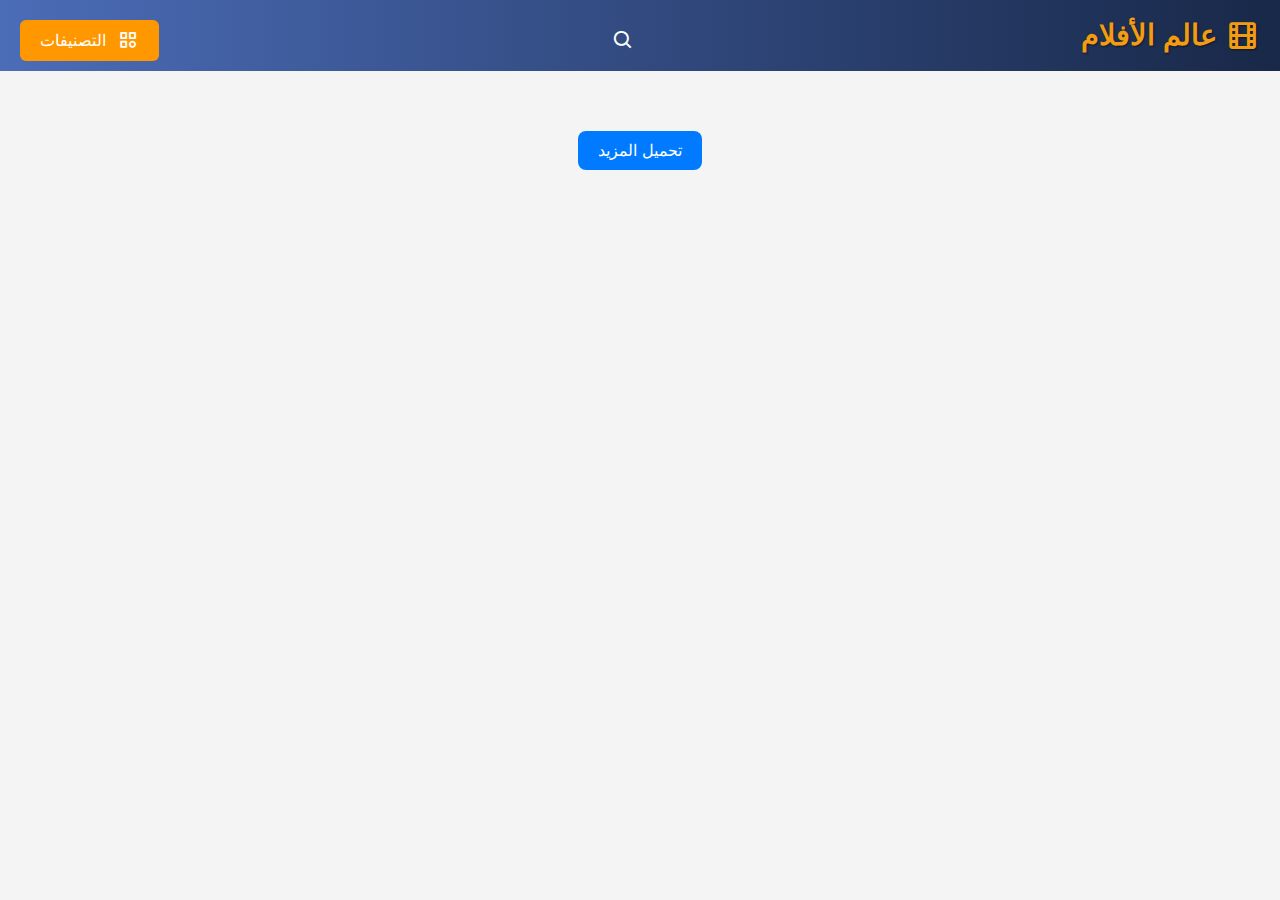
<file: index.html>
<!DOCTYPE html>
<html lang="ar" dir="rtl">
<head>
  <meta charset="UTF-8" />
  <meta name="viewport" content="width=device-width, initial-scale=1.0"/>
  <title>أفلام TMDB</title>
  <link rel="stylesheet" href="style.css" />
  <link
  rel="stylesheet"
  href="https://cdnjs.cloudflare.com/ajax/libs/font-awesome/6.5.0/css/all.min.css"
  integrity="sha512-RXf+QSDCUQs6WY2qU5WBzN66E65HyY9GpX57xGkcVAGYB1vKk9+69bYQZJgFkG5meEcCz0gHnSTrkkZyiHYwDA=="
  crossorigin="anonymous"
  referrerpolicy="no-referrer"
/>
<link href='https://unpkg.com/boxicons@2.1.4/css/boxicons.min.css' rel='stylesheet'>



</head>
<body>
  <header>
  <a href="index.html"><h1><i class='bx bx-film'></i> عالم الأفلام</h1></a>


  
  
  <div class="search-container">
    <button id="search-icon"><i class='bx bx-search'></i></button>



    <input type="text" id="search-input" placeholder="ابحث عن فيلم..." />
  </div>

  <div class="category-toggle">
    <button id="toggle-genres"><i class='bx bx-category'></i> التصنيفات</button>


    <nav id="genres-nav" class="hidden"></nav>
  </div>
</header>

  <div id="movies-container" class="movies-grid"></div>
  <button id="load-more">تحميل المزيد</button>

  <script src="script.js"></script>
</body>
</html>
</file>
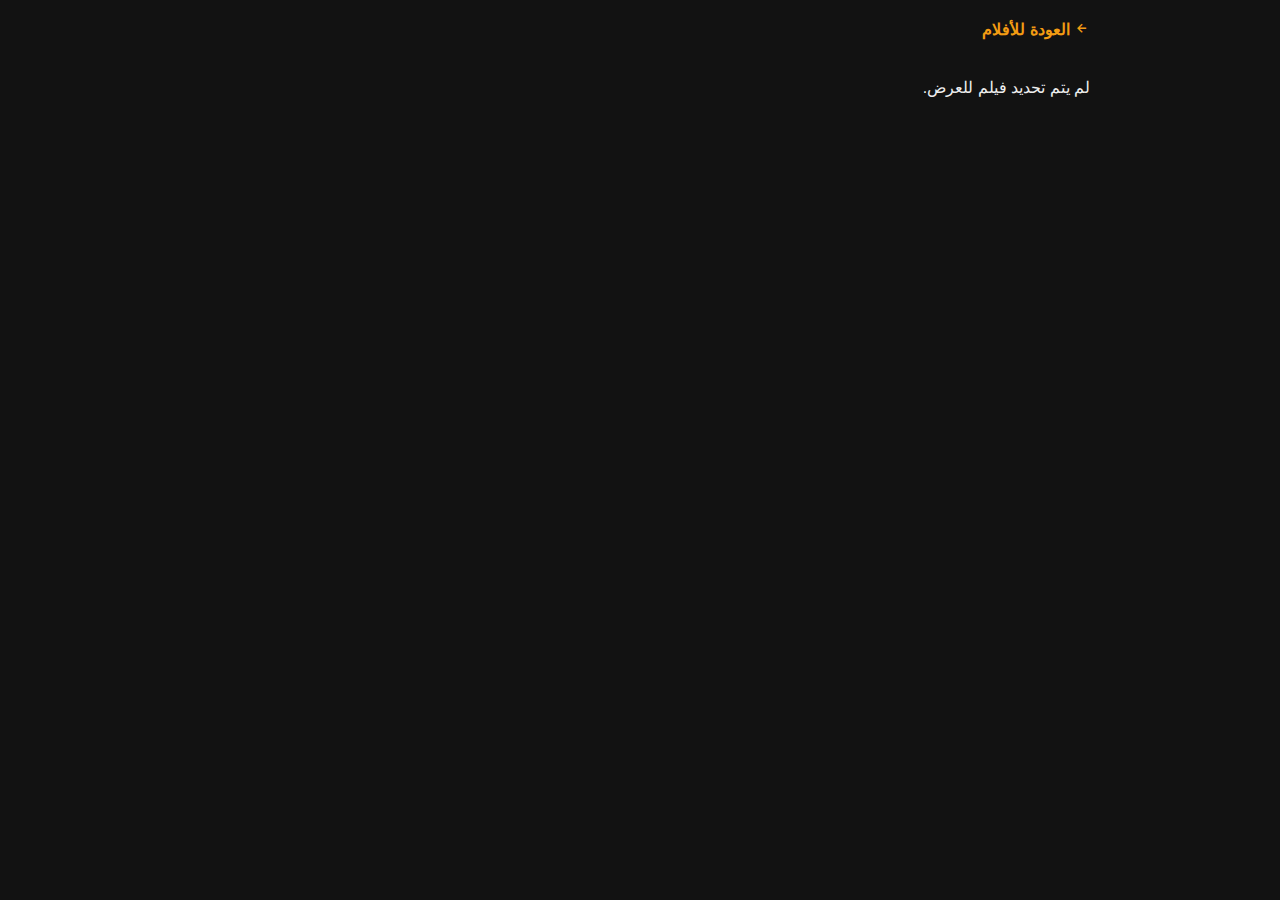
<file: movie.html>
<!DOCTYPE html>
<html lang="ar" dir="rtl">
<head>
  <meta charset="UTF-8" />
  <title>تفاصيل الفيلم</title>
  <link href='https://unpkg.com/boxicons@2.1.4/css/boxicons.min.css' rel='stylesheet'>
  <style>
    body {
      font-family: Arial, sans-serif;
      max-width: 900px;
      margin: 20px auto;
      padding: 0 10px;
      direction: rtl;
      background: #121212;
      color: #eee;
    }
    .movie-details {
      display: flex;
      gap: 20px;
      flex-wrap: wrap;
      align-items: flex-start;
    }
    .movie-details img {
      width: 300px;
      border-radius: 12px;
      box-shadow: 0 0 15px rgba(243, 156, 18, 0.6);
    }
    .details-text {
      flex: 1;
    }
    h1 {
      margin-bottom: 10px;
      color: #f39c12;
    }
    p {
      line-height: 1.6;
    }
    .info {
      margin: 8px 0;
      font-weight: bold;
    }
    a.back {
      display: inline-block;
      margin-bottom: 20px;
      color: #f39c12;
      text-decoration: none;
      font-weight: bold;
    }
    a.back:hover {
      text-decoration: underline;
    }
  </style>
</head>
<body>
  <a href="index.html" class="back"><i class='bx bx-left-arrow-alt'></i> العودة للأفلام</a>

  <div id="movie-container" class="movie-details">
    <!-- بيانات الفيلم ستظهر هنا -->
  </div>

  <script>
    const apiKey = "09a550eb54cc74ae4643ac380deffd9d";

    // جلب ID من الرابط
    const urlParams = new URLSearchParams(window.location.search);
    const movieId = urlParams.get('id');

    async function fetchMovieDetails(id) {
      const res = await fetch(`https://api.themoviedb.org/3/movie/${id}?api_key=${apiKey}&language=ar`);
      const movie = await res.json();
      displayMovie(movie);
    }

    function displayMovie(movie) {
      const container = document.getElementById('movie-container');
      container.innerHTML = `
        <img src="https://image.tmdb.org/t/p/w500${movie.poster_path}" alt="${movie.title}">
        <div class="details-text">
          <h1>${movie.title}</h1>
          <div class="info">تاريخ الإصدار: ${movie.release_date || 'غير معروف'}</div>
          <div class="info">التقييم: ⭐ ${movie.vote_average} (${movie.vote_count} صوت)</div>
          <p>${movie.overview || "لا توجد قصة متوفرة لهذا الفيلم."}</p>
          <div class="info">اللغة الأصلية: ${movie.original_language.toUpperCase()}</div>
          <div class="info">مدة الفيلم: ${movie.runtime ? movie.runtime + " دقيقة" : "غير معروف"}</div>
          <div class="info">الحالة: ${movie.status || "غير معروف"}</div>
          <div class="info">النوع: ${movie.genres.map(g => g.name).join(', ')}</div>
        </div>
      `;
    }

    if (movieId) {
      fetchMovieDetails(movieId);
    } else {
      document.getElementById('movie-container').innerHTML = "<p>لم يتم تحديد فيلم للعرض.</p>";
    }
  </script>
</body>
</html>
</file>
<file: style.css>
body {
  font-family: 'Arial', sans-serif;
  background: #f4f4f4;
  margin: 0;
  padding: 0;
  direction: rtl;
  text-align: right;
}

header {
  display: flex;
  align-items: center;
  justify-content: space-between;
  gap: 20px;
  padding: 10px 20px;
  background: linear-gradient(90deg, #4b6cb7, #182848);
  color: white;
  flex-wrap: wrap; /* للتجاوب مع الشاشات الصغيرة */
  font-family: "Segoe UI", Tahoma, Geneva, Verdana, sans-serif;
}

/* العنوان مع الأيقونة */
header a {
  text-decoration: none;
  color: #f39c12; /* لون برتقالي ذهبي جذاب */
  font-size: 26px;
  font-weight: bold;
  font-family: 'Arial', sans-serif;
  transition: color 0.3s ease, transform 0.3s ease;
  text-shadow: 1px 1px 2px rgba(0, 0, 0, 0.5);
  display: inline-block;
}

header a:hover {
  color: #ffd700; /* ذهبي فاتح عند التحويم */
  transform: scale(1.05);
  text-shadow: 2px 2px 4px rgba(0, 0, 0, 0.7);
}

header h1 {
  display: flex;
  align-items: center;
  font-size: 1.8rem;
  font-weight: bold;
  gap: 8px;
  white-space: nowrap;
  margin: 0;
}

header h1 i {
  font-size: 2.2rem;
  color: #f39c12; /* لون برتقالي للأيقونة */
}

/* حاوية البحث */
.search-container {
  display: flex;
  align-items: center;
  gap: 8px;
  flex-shrink: 1; /* يسمح بالانكماش في الشاشات الضيقة */
}

/* زر البحث */
#search-icon {
  background: #f39c12;
  border: none;
  color: white;
  font-size: 1.3rem;
  padding: 8px 12px;
  border-radius: 6px;
  cursor: pointer;
  display: flex;
  align-items: center;
  justify-content: center;
}

/* حقل البحث */
#search-input {
  display: none; /* مخفي افتراضياً */
  padding: 6px 10px;
  border-radius: 6px;
  border: none;
  font-size: 1rem;
  min-width: 200px;
}

/* زر التصنيفات */
.category-toggle button {
  background: #f39c12;
  border: none;
  padding: 8px 14px;
  border-radius: 6px;
  color: white;
  font-size: 1rem;
  cursor: pointer;
  display: flex;
  align-items: center;
  gap: 6px;
  white-space: nowrap;
}

.category-toggle button i {
  font-size: 1.3rem;
}

/* قائمة التصنيفات مخفية بشكل افتراضي */
#genres-nav.hidden {
  display: none;
}

/* استجابة بسيطة للشاشات الصغيرة */
@media (max-width: 600px) {
  header {
    flex-direction: column;
    align-items: flex-start;
  }
  .search-container, .category-toggle {
    width: 100%;
    margin-top: 10px;
  }
  #search-input {
    min-width: 100%;
  }
}


nav {
  display: flex;
  flex-wrap: wrap;
  justify-content: center;
  gap: 10px;
  margin-top: 15px;
}

nav button {
  background: #444;
  color: #fff;
  border: none;
  padding: 8px 14px;
  border-radius: 5px;
  cursor: pointer;
}

nav button:hover {
  background: #666;
}

.search-container {
  margin-top: 10px;
  position: relative;
}

#search-input {
  padding: 8px;
  width: 60%;
  max-width: 300px;
  margin-top: 10px;
  display: none;
  border-radius: 5px;
  border: none;
  font-size: 1rem;
}

#search-icon {
  background: none;
  border: none;
  font-size: 1.4rem;
  cursor: pointer;
  color: #fff;
}

.movies-grid {
  display: grid;
  grid-template-columns: repeat(auto-fill, minmax(240px, 1fr));
  gap: 20px;
  padding: 20px;
}

.movie-card {
  background: #fff;
  border-radius: 10px;
  box-shadow: 0 4px 8px rgba(0,0,0,0.1);
  overflow: hidden;
  transition: transform 0.3s ease;
}

.movie-card:hover {
  transform: translateY(-5px);
}

.movie-card img {
  width: 100%;
  height: 360px;
  object-fit: cover;
}

.movie-content {
  padding: 15px;
}

.movie-title {
  font-size: 1.1rem;
  margin-bottom: 10px;
  font-weight: bold;
}

.movie-info {
  font-size: 0.9rem;
  color: #555;
}

#load-more {
  margin: 20px auto;
  display: block;
  padding: 10px 20px;
  font-size: 1rem;
  background: #007bff;
  color: white;
  border: none;
  border-radius: 8px;
  cursor: pointer;
}

#load-more:hover {
  background: #0056b3;
}


/* جديد: أنيميشن التصنيفات */
.category-toggle {
  margin-top: 10px;
}

#toggle-genres {
  background: #ff9800;
  border: none;
  padding: 10px 20px;
  color: #fff;
  font-size: 1rem;
  border-radius: 6px;
  cursor: pointer;
  transition: background 0.3s;
}

#toggle-genres:hover {
  background: #e68a00;
}

#genres-nav.hidden {
  max-height: 0;
  overflow: hidden;
  opacity: 0;
  transition: max-height 0.4s ease, opacity 0.4s ease;
}

#genres-nav {
  max-height: 500px; /* أقصى ارتفاع عند الفتح */
  opacity: 1;
  transition: max-height 0.4s ease, opacity 0.4s ease;
  margin-top: 10px;
  flex-wrap: wrap;
  justify-content: center;
  gap: 10px;
  display: flex;
}


#search-icon i,
#toggle-genres i {
  margin-left: 6px;
}


.movie-link {
  text-decoration: none; /* إزالة الخط السفلي */
  color: inherit; /* يحافظ على لون النص */
  display: block; /* يجعل الكرت يأخذ العرض كاملاً */
}


@media (max-width: 600px) {
  #genres-nav {
    display: flex;
    overflow-x: auto;
    padding: 10px;
    gap: 10px;
    background: #fff;
    border-top: 1px solid #ddd;
    border-bottom: 1px solid #ddd;
    scroll-snap-type: x mandatory;
    -webkit-overflow-scrolling: touch;
  }

  #genres-nav button {
    flex: 0 0 auto;
    scroll-snap-align: start;
    padding: 8px 16px;
    border-radius: 20px;
    background: #4b6cb7;
    color: white;
    font-size: 0.9rem;
    border: none;
    white-space: nowrap;
    cursor: pointer;
    transition: background 0.3s ease;
  }

  #genres-nav button:hover {
    background: #3550a0;
  }
}
</file>
